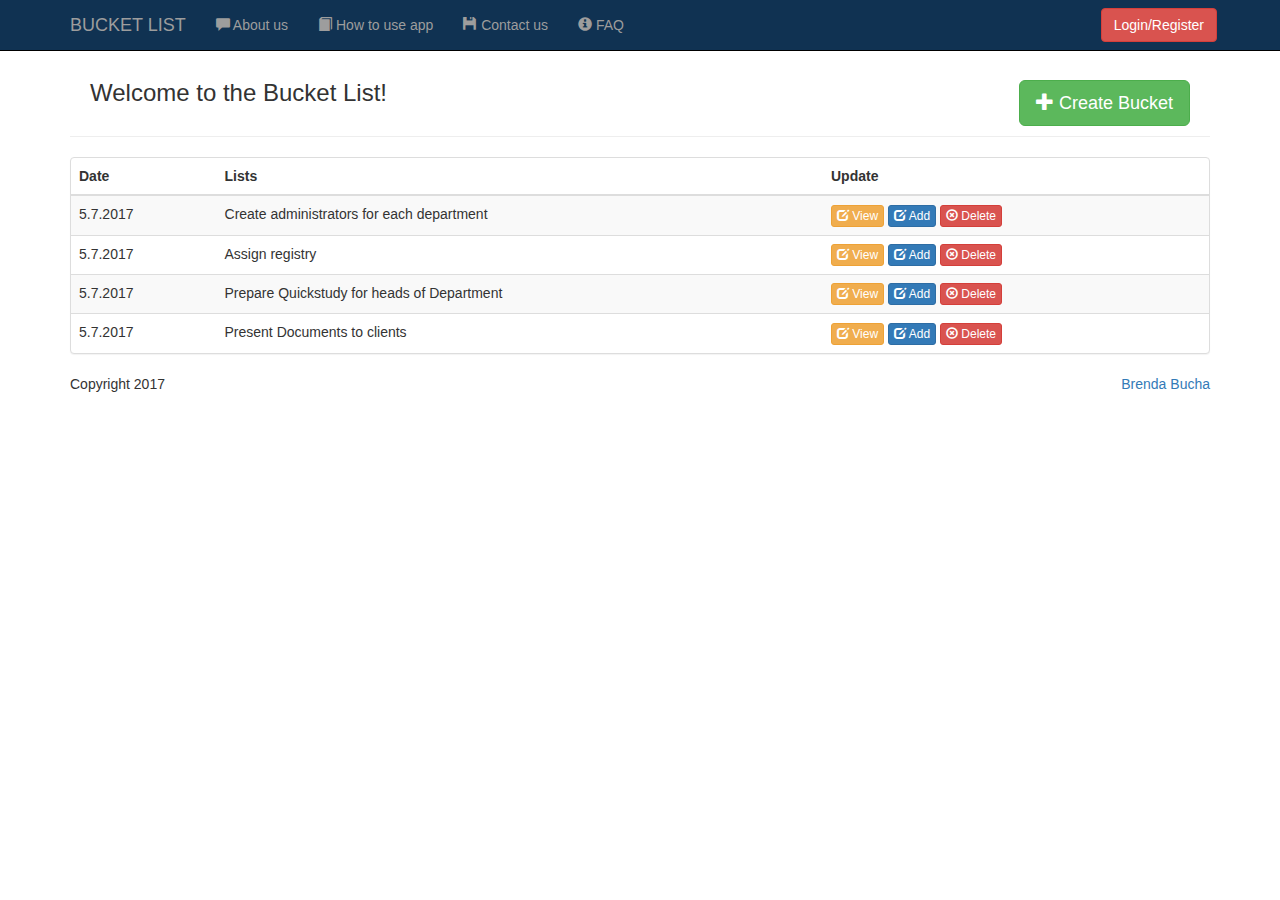
<file: index.html>
<!DOCTYPE html>
<html>
<head>
  <title>Home - Bucketlist</title>
  <meta name="viewport" content="width=device-width, initial-scale=1">
  <link rel="stylesheet" href="assets/css/bootstrap.min.css">
  <script src="https://ajax.googleapis.com/ajax/libs/jquery/3.1.1/jquery.min.js"></script>
  <script src="assets/js/bootstrap.min.js"></script>
</head>
<body>

<div class="navbar navbar-inverse navbar-fixed-top" role="navigation" style="background: #103252;
border-color: black;">
  <div class="container">
    <div class="navbar-header">
      <button type="button" class="navbar-toggle" data-toggle="collapse" data-target=".navbar-collapse">
        <span class="sr-only"> </span>
        <span class="icon-bar"></span>
        <span class="icon-bar"></span>
        <span class="icon-bar"></span>
      </button>
      <a class="navbar-brand" href="#">BUCKET LIST</a>
    </div>
    <!--start of nav collapse-->
    <div class="navbar-collapse collapse">
      <ul class="nav navbar-nav">
        <li class=""><a href="#"><span class="glyphicon glyphicon-comment"></span> About us</a></li>
        <li ><a href="#"><span class="glyphicon glyphicon-book"></span> How to use app</a></li>
        <li ><a href="#"><span class="glyphicon glyphicon-floppy-disk"></span> Contact us</a></li>
        <li ><a href="#"><span class="glyphicon glyphicon-info-sign"></span> FAQ</a></li>
      </ul>
       <div class="nav navbar-right" style="padding: 8px;">
          <a href="login-registerform.html" class="btn btn-danger" role="button">Login/Register</a>
        </div>
    </div><!--end of nav-collapse -->
  </div>
</div>

<div class="container">
    <div class="page-header"style ="padding: 20px;"  >
          <h3>Welcome to the Bucket List! <a href="#" class="btn btn-lg btn-success pull-right"><span class="glyphicon glyphicon-plus"></span> Create Bucket</a></h3>
    </div>
</div>

<div class="container">
<div class="panel panel-default">
    <table class="table table-striped table-hover">
          <thead>
            <tr>
              <th>Date</th>
              <th>Lists</th>
              <th>Update</th>
            </tr>
          </thead>
          <tbody>

            <tr>
              <td>5.7.2017</td>
              <td>Create administrators for each department</td>
              <td>
                <button type="button" class="btn btn-warning btn-xs"><span class="glyphicon glyphicon-edit"></span> View</button>
                <button type="button" class="btn btn-primary btn-xs"><span class="glyphicon glyphicon-edit"></span> Add</button>
                <button type="button" class="btn btn-danger btn-xs"><span class="glyphicon glyphicon-remove-circle"></span> Delete</button>
              </td>
            </tr>

              <tr>
              <td>5.7.2017</td>
              <td>Assign registry</td>
              <td>
                <button type="button" class="btn btn-warning btn-xs"><span class="glyphicon glyphicon-edit"></span> View</button>
                <button type="button" class="btn btn-primary btn-xs"><span class="glyphicon glyphicon-edit"></span> Add</button>
                <button type="button" class="btn btn-danger btn-xs"><span class="glyphicon glyphicon-remove-circle"></span> Delete</button>
              </td>
            </tr>

            <tr>
              <td>5.7.2017</td>
              <td>Prepare Quickstudy for heads of Department </td>
              <td>
                <button type="button" class="btn btn-warning btn-xs"><span class="glyphicon glyphicon-edit"></span> View</button>
                <button type="button" class="btn btn-primary btn-xs"><span class="glyphicon glyphicon-edit"></span> Add</button>
                <button type="button" class="btn btn-danger btn-xs"><span class="glyphicon glyphicon-remove-circle"></span> Delete</button>
              </td>
            </tr>

            <tr>
              <td>5.7.2017</td>
              <td>Present Documents to clients</td>
              <td>
                <button type="button" class="btn btn-warning btn-xs"><span class="glyphicon glyphicon-edit"></span> View</button>
                <button type="button" class="btn btn-primary btn-xs"><span class="glyphicon glyphicon-edit"></span> Add</button>
                <button type="button" class="btn btn-danger btn-xs"><span class="glyphicon glyphicon-remove-circle"></span> Delete</button>
              </td>
            </tr>
    
                       
          </tbody>
        </table>
        </div>
</div>

<div class="container">
  <!-- FOOTER -->
  <footer>
    <p class="pull-right"><a href="#">Brenda Bucha</a></p>
    <p>Copyright 2017<a href=""></a></p>
  </footer>

</div><!-- end of container -->
  

</body>
</html>
</file>
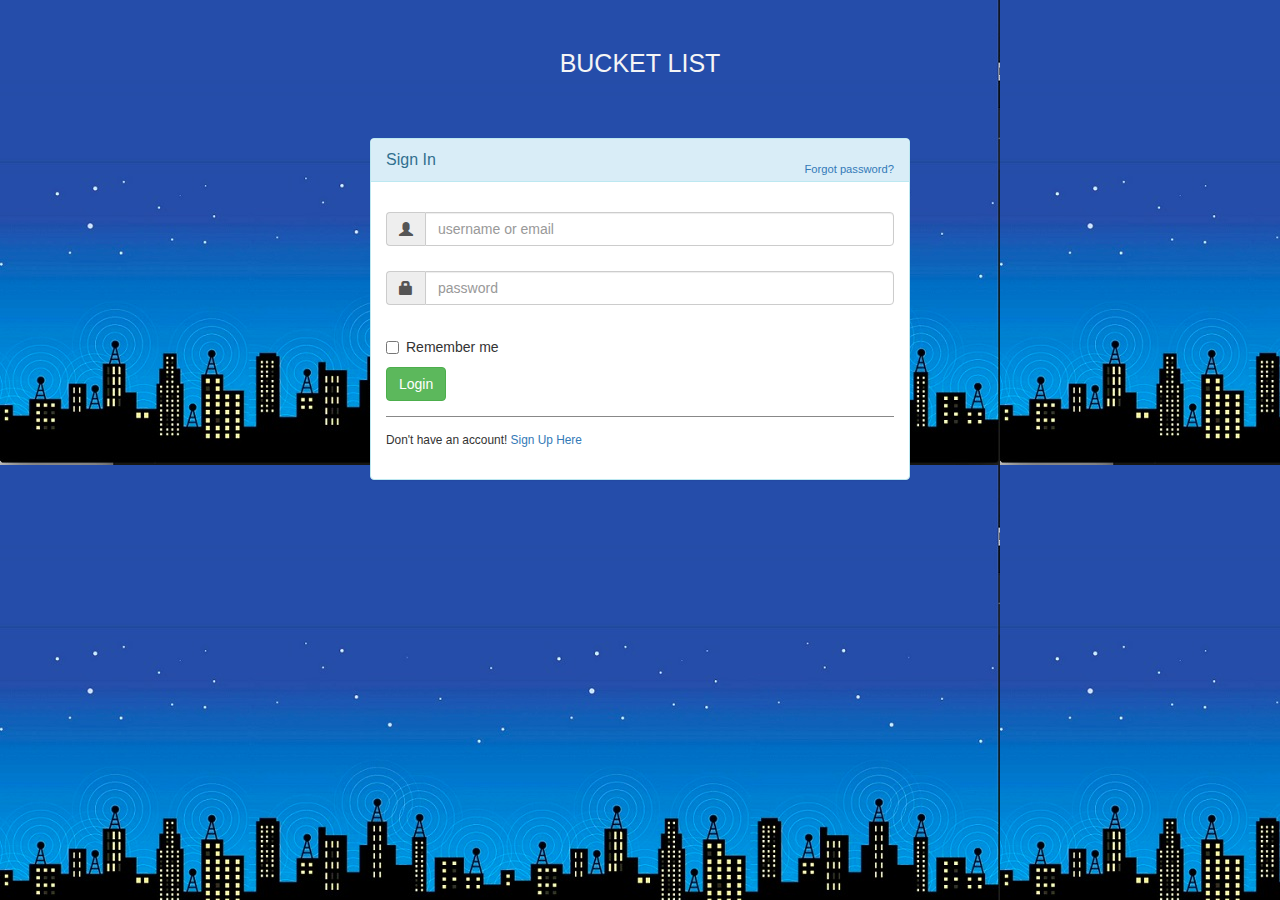
<file: login-registerform.html>
<!DOCTYPE html>
<html lang="en">

<head>
  <title>Login-Register Form</title>
  <meta name="viewport" content="width=device-width, initial-scale=1">
   <link rel="stylesheet" type="text/css" href="assets/css/bootstrap.min.css"> 
  <script src="assets/js/jquery.min.js"></script>
  <script src="assets/js/bootstrap.min.js"></script>
</head>

<body style="background: url(img/background.jpg);">
<h4 style="text-align: center;font-size: 25px;color: whitesmoke; padding-top: 40px;">BUCKET LIST</h4>

    <div class="container">    
        <div id="loginbox" style="margin-top:50px;" class="mainbox col-md-6 col-md-offset-3 col-sm-8 col-sm-offset-2">                    
            <div class="panel panel-info" >
                    <div class="panel-heading">
                        <div class="panel-title">Sign In</div>
                        <div style="float:right; font-size: 80%; position: relative; top:-10px"><a href="#">Forgot password?</a></div>
                    </div>     

                    <div style="padding-top:30px" class="panel-body" >

                        <div style="display:none" id="login-alert" class="alert alert-danger col-sm-12"></div>
                            
                        <form id="loginform" class="form-horizontal" role="form">
                                    
                            <div style="margin-bottom: 25px" class="input-group">
                                        <span class="input-group-addon"><i class="glyphicon glyphicon-user"></i></span>
                                        <input id="login-username" type="text" class="form-control" name="username" value="" placeholder="username or email">                                        
                                    </div>
                                
                            <div style="margin-bottom: 25px" class="input-group">
                                        <span class="input-group-addon"><i class="glyphicon glyphicon-lock"></i></span>
                                        <input id="login-password" type="password" class="form-control" name="password" placeholder="password">
                                    </div>
                                
                            <div class="input-group">
                                      <div class="checkbox">
                                        <label>
                                          <input id="login-remember" type="checkbox" name="remember" value="1"> Remember me
                                        </label>
                                      </div>
                                    </div>


                                <div style="margin-top:10px" class="form-group">
                                    <!-- Button -->

                                    <div class="col-sm-12 controls">
                                      <a id="btn-login" href="#" class="btn btn-success">Login  </a>
                                    
                                    </div>
                                </div>


                                <div class="form-group">
                                    <div class="col-md-12 control">
                                        <div style="border-top: 1px solid#888; padding-top:15px; font-size:85%" >
                                            Don't have an account! 
                                        <a href="#" onClick="$('#loginbox').hide(); $('#signupbox').show()">
                                            Sign Up Here
                                        </a>
                                        </div>
                                    </div>
                                </div>    
                            </form>     

                        </div>                     
                    </div>  
        </div>

        <div id="signupbox" style="display:none; margin-top:50px" class="mainbox col-md-6 col-md-offset-3 col-sm-8 col-sm-offset-2">
                    <div class="panel panel-info">
                        <div class="panel-heading">
                            <div class="panel-title">Sign Up</div>
                            <div style="float:right; font-size: 85%; position: relative; top:-10px"><a id="signinlink" href="#" onclick="$('#signupbox').hide(); $('#loginbox').show()">Sign In</a></div>
                        </div>  
                        <div class="panel-body" >
                            <form id="signupform" class="form-horizontal" role="form">
                                
                                <div id="signupalert" style="display:none" class="alert alert-danger">
                                    <p>Error:</p>
                                    <span></span>
                                </div>
        
                                <div class="form-group">
                                    <label for="email" class="col-md-3 control-label">Email</label>
                                    <div class="col-md-9">
                                        <input type="text" class="form-control" name="email" placeholder="Email Address">
                                    </div>
                                </div>
                                    
                                <div class="form-group">
                                    <label for="firstname" class="col-md-3 control-label">First Name</label>
                                    <div class="col-md-9">
                                        <input type="text" class="form-control" name="firstname" placeholder="First Name">
                                    </div>
                                </div>
                                <div class="form-group">
                                    <label for="lastname" class="col-md-3 control-label">Last Name</label>
                                    <div class="col-md-9">
                                        <input type="text" class="form-control" name="lastname" placeholder="Last Name">
                                    </div>
                                </div>
                                <div class="form-group">
                                    <label for="password" class="col-md-3 control-label">Password</label>
                                    <div class="col-md-9">
                                        <input type="password" class="form-control" name="passwd" placeholder="Password">
                                    </div>
                                </div>
                                    
                                <div class="form-group">
                                    <label for="icode" class="col-md-3 control-label">Invitation Code</label>
                                    <div class="col-md-9">
                                        <input type="text" class="form-control" name="icode" placeholder="">
                                    </div>
                                </div>

                                <div class="form-group">
                                    <!-- Button -->                                        
                                    <div class="col-md-offset-3 col-md-9">
                                        <button id="btn-signup" type="button" class="btn btn-info"><i class="icon-hand-right"></i> &nbsp Sign Up</button> 
                                    </div>
                                </div>
                                
                                <div style="border-top: 1px solid #999; padding-top:20px"  class="form-group">
                                                    
                                        
                                </div>
                        
                            </form>
                         </div>
                    </div>

               
               
                
         </div> 
    </div>
    
</body>
</html>
</file>
